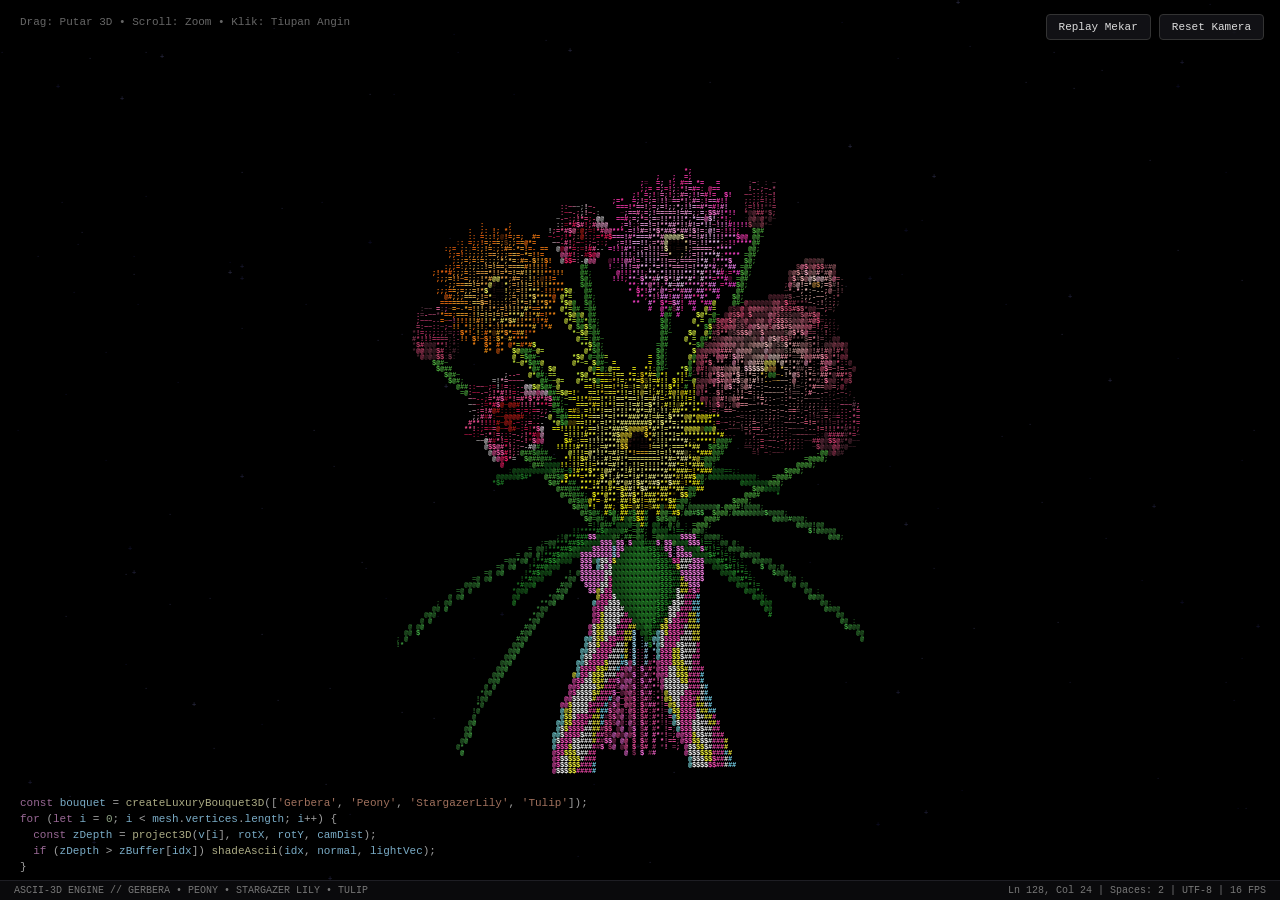
<file: 3gerberas/luxury_bouquet_bloom.html>
<!DOCTYPE html>
<html lang="id">
<head>
<meta charset="UTF-8">
<meta name="viewport" content="width=device-width, initial-scale=1.0">
<title>3D ASCII Luxury Bouquet - Blooming Animation</title>
<style>
  * { margin: 0; padding: 0; box-sizing: border-box; }
  body {
    background-color: #000000;
    color: #cccccc;
    font-family: 'Consolas', 'Courier New', monospace;
    overflow: hidden;
    width: 100vw;
    height: 100vh;
    user-select: none;
  }
  canvas {
    display: block;
    width: 100%;
    height: 100%;
    cursor: grab;
  }
  canvas:active { cursor: grabbing; }
  #code-overlay {
    position: fixed;
    bottom: 24px;
    left: 20px;
    font-size: 11px;
    line-height: 1.45;
    pointer-events: none;
    opacity: 0.78;
    text-shadow: 0 0 4px #000;
    z-index: 10;
  }
  .kw { color: #c586c0; }
  .fn { color: #dcdcaa; }
  .var { color: #9cdcfe; }
  .num { color: #b5cea8; }
  .str { color: #ce9178; }
  .op { color: #d4d4d4; }
  #status-bar {
    position: fixed;
    bottom: 0;
    left: 0;
    width: 100%;
    height: 20px;
    background: #0a0a0c;
    border-top: 1px solid #1e1e24;
    display: flex;
    justify-content: space-between;
    align-items: center;
    padding: 0 14px;
    font-size: 10px;
    color: #777;
    z-index: 10;
  }
  #controls {
    position: fixed;
    top: 14px;
    right: 16px;
    display: flex;
    gap: 8px;
    z-index: 20;
  }
  button {
    background: rgba(20, 20, 25, 0.85);
    color: #ddd;
    border: 1px solid #333;
    padding: 6px 12px;
    font-family: inherit;
    font-size: 11px;
    border-radius: 4px;
    cursor: pointer;
    transition: all 0.2s;
  }
  button:hover {
    background: #252530;
    border-color: #ff4fa3;
    color: #fff;
  }
  #hint {
    position: fixed;
    top: 16px;
    left: 20px;
    font-size: 11px;
    color: #666;
    pointer-events: none;
  }
</style>
</head>
<body>

<div id="hint">Drag: Putar 3D &bull; Scroll: Zoom &bull; Klik: Tiupan Angin</div>

<div id="controls">
  <button id="btn-replay">Replay Mekar</button>
  <button id="btn-reset">Reset Kamera</button>
</div>

<canvas id="asciiCanvas"></canvas>

<div id="code-overlay">
  <div><span class="kw">const</span> <span class="var">bouquet</span> <span class="op">=</span> <span class="fn">createLuxuryBouquet3D</span>([<span class="str">'Gerbera'</span>, <span class="str">'Peony'</span>, <span class="str">'StargazerLily'</span>, <span class="str">'Tulip'</span>]);</div>
  <div><span class="kw">for</span> (<span class="kw">let</span> <span class="var">i</span> <span class="op">=</span> <span class="num">0</span>; <span class="var">i</span> <span class="op">&lt;</span> <span class="var">mesh</span>.<span class="var">vertices</span>.<span class="var">length</span>; <span class="var">i</span><span class="op">++</span>) {</div>
  <div>&nbsp;&nbsp;<span class="kw">const</span> <span class="var">zDepth</span> <span class="op">=</span> <span class="fn">project3D</span>(<span class="var">v</span>[<span class="var">i</span>], <span class="var">rotX</span>, <span class="var">rotY</span>, <span class="var">camDist</span>);</div>
  <div>&nbsp;&nbsp;<span class="kw">if</span> (<span class="var">zDepth</span> <span class="op">&gt;</span> <span class="var">zBuffer</span>[<span class="var">idx</span>]) <span class="fn">shadeAscii</span>(<span class="var">idx</span>, <span class="var">normal</span>, <span class="var">lightVec</span>);</div>
  <div>}</div>
</div>

<div id="status-bar">
  <div>ASCII-3D ENGINE // GERBERA &bull; PEONY &bull; STARGAZER LILY &bull; TULIP</div>
  <div id="fps-counter">Ln 128, Col 24 | Spaces: 2 | UTF-8 | 60 FPS</div>
</div>

<script>
const canvas = document.getElementById('asciiCanvas');
const ctx = canvas.getContext('2d', { alpha: false });

let width, height, cols, rows;
const cellW = 4;
const cellH = 6;
const chars = ".,-~:;=!*#$@";

let zBuffer, charBuffer, colorBuffer;

let rotY = 0.03;
let rotX = 0.05;
let targetRotY = 0.03;
let targetRotX = 0.05;
let zoom = 1.0;
let targetZoom = 1.0;
let isDragging = false;
let lastMouseX = 0, lastMouseY = 0;

let startTime = performance.now();
let windGust = 0;

const stars = [];
for (let i = 0; i < 180; i++) {
  stars.push({
    x: Math.random(),
    y: Math.random(),
    phase: Math.random() * Math.PI * 2,
    speed: 1.5 + Math.random() * 2.5,
    char: Math.random() > 0.72 ? '+' : '.'
  });
}

function resize() {
  width = window.innerWidth;
  height = window.innerHeight;
  canvas.width = width;
  canvas.height = height;
  cols = Math.floor(width / cellW);
  rows = Math.floor(height / cellH);
  const size = cols * rows;
  zBuffer = new Float32Array(size);
  charBuffer = new Uint8Array(size);
  colorBuffer = new Array(size);
}
window.addEventListener('resize', resize);
resize();

canvas.addEventListener('mousedown', e => {
  isDragging = true;
  lastMouseX = e.clientX;
  lastMouseY = e.clientY;
});
window.addEventListener('mouseup', () => isDragging = false);
window.addEventListener('mousemove', e => {
  if (!isDragging) return;
  const dx = e.clientX - lastMouseX;
  const dy = e.clientY - lastMouseY;
  targetRotY += dx * 0.007;
  targetRotX = Math.max(-0.8, Math.min(0.8, targetRotX + dy * 0.007));
  lastMouseX = e.clientX;
  lastMouseY = e.clientY;
});
canvas.addEventListener('wheel', e => {
  e.preventDefault();
  targetZoom = Math.max(0.55, Math.min(2.2, targetZoom - e.deltaY * 0.001));
}, { passive: false });
canvas.addEventListener('click', () => { windGust = 1.0; });

canvas.addEventListener('touchstart', e => {
  if (e.touches.length === 1) {
    isDragging = true;
    lastMouseX = e.touches[0].clientX;
    lastMouseY = e.touches[0].clientY;
  }
});
window.addEventListener('touchend', () => isDragging = false);
window.addEventListener('touchmove', e => {
  if (!isDragging || e.touches.length !== 1) return;
  const dx = e.touches[0].clientX - lastMouseX;
  const dy = e.touches[0].clientY - lastMouseY;
  targetRotY += dx * 0.008;
  targetRotX += dy * 0.008;
  lastMouseX = e.touches[0].clientX;
  lastMouseY = e.touches[0].clientY;
});

document.getElementById('btn-replay').addEventListener('click', () => { startTime = performance.now(); });
document.getElementById('btn-reset').addEventListener('click', () => {
  targetRotY = 0.03;
  targetRotX = 0.05;
  targetZoom = 1.0;
});

// Smooth ease-out cubic & back-out helper for organic blooming
function easeOutCubic(x) {
  return 1 - Math.pow(1 - Math.max(0, Math.min(1, x)), 3);
}
function easeOutBack(x) {
  const t = Math.max(0, Math.min(1, x));
  const c1 = 1.35;
  const c3 = c1 + 1;
  return 1 + c3 * Math.pow(t - 1, 3) + c1 * Math.pow(t - 1, 2);
}

// Evaluate quadratic Bezier tip position so buds ride smoothly along growing stems!
function evalBezier(p0, p1, p2, t) {
  const mt = 1 - t;
  return [
    mt * mt * p0[0] + 2 * mt * t * p1[0] + t * t * p2[0],
    mt * mt * p0[1] + 2 * mt * t * p1[1] + t * t * p2[1],
    mt * mt * p0[2] + 2 * mt * t * p1[2] + t * t * p2[2]
  ];
}

const lx = -0.32, ly = 0.52, lz = 0.79;
let cosRX = 1, sinRX = 0, cosRY = 1, sinRY = 0, fov = 800;

function plot3D(x, y, z, nx, ny, nz, r, g, b, swayOffset) {
  const heightFactor = Math.max(0, (y + 9.0) / 22.0);
  x += swayOffset * heightFactor * heightFactor;

  const y1 = y * cosRX - z * sinRX;
  const z1 = y * sinRX + z * cosRX;
  const ny1 = ny * cosRX - nz * sinRX;
  const nz1 = ny * sinRX + nz * cosRX;

  const x2 = x * cosRY + z1 * sinRY;
  const z2 = -x * sinRY + z1 * cosRY;
  const nx2 = nx * cosRY + nz1 * sinRY;
  const nz2 = -nx * sinRY + nz1 * cosRY;

  const zDepth = 33.5 - z2;
  if (zDepth <= 2.0) return;

  const invZ = 1.0 / zDepth;
  const px = Math.floor(cols * 0.5 + (x2 * fov * invZ) / cellW);
  const py = Math.floor(rows * 0.52 - (y1 * fov * invZ) / cellH);

  if (px < 0 || px >= cols || py < 0 || py >= rows) return;

  const idx = py * cols + px;
  if (invZ > zBuffer[idx]) {
    zBuffer[idx] = invZ;
    let diff = nx2 * lx + ny1 * ly + nz2 * lz;
    if (diff < 0) diff = -diff * 0.30;
    const lum = Math.min(1.0, Math.max(0.12, 0.24 + diff * 0.85));
    const cIdx = Math.min(chars.length - 1, Math.floor(lum * (chars.length - 1)));
    charBuffer[idx] = cIdx + 1;

    const shade = 0.56 + lum * 0.66;
    const fr = Math.min(255, Math.floor(r * shade));
    const fg = Math.min(255, Math.floor(g * shade));
    const fb = Math.min(255, Math.floor(b * shade));
    colorBuffer[idx] = `rgb(${fr},${fg},${fb})`;
  }
}

function makeRot(tx, ty, tz = 0) {
  const cx = Math.cos(tx), sx = Math.sin(tx);
  const cy = Math.cos(ty), sy = Math.sin(ty);
  const cz = Math.cos(tz), sz = Math.sin(tz);
  return function(lx, ly, lz) {
    const x0 = lx * cz - ly * sz;
    const y0 = lx * sz + ly * cz;
    const y1 = y0 * cx - lz * sx;
    const z1 = y0 * sx + lz * cx;
    const x2 = x0 * cy + z1 * sy;
    const z2 = -x0 * sy + z1 * cy;
    return [x2, y1, z2];
  };
}

function drawStem(p0, p1, p2, radius, progress, r, g, b, sway) {
  if (progress <= 0) return;
  const steps = 110;
  const maxStep = Math.floor(steps * progress);
  for (let i = 0; i <= maxStep; i++) {
    const t = i / steps;
    const mt = 1 - t;
    const cx = mt * mt * p0[0] + 2 * mt * t * p1[0] + t * t * p2[0];
    const cy = mt * mt * p0[1] + 2 * mt * t * p1[1] + t * t * p2[1];
    const cz = mt * mt * p0[2] + 2 * mt * t * p1[2] + t * t * p2[2];
    for (let a = 0; a < 10; a++) {
      const ang = (a / 10) * Math.PI * 2;
      const nx = Math.cos(ang), nz = Math.sin(ang);
      plot3D(cx + nx * radius, cy, cz + nz * radius, nx, 0.2, nz, r, g, b, sway);
    }
  }
}

function drawLeaf(base, dir, length, maxW, progress, r, g, b, sway) {
  if (progress <= 0) return;
  const uSteps = 38, vSteps = 15;
  const curLen = length * progress;
  let rx = -dir[2], ry = 0, rz = dir[0];
  const rLen = Math.hypot(rx, ry, rz) || 1;
  rx /= rLen; ry /= rLen; rz /= rLen;
  const nx = ry * dir[2] - rz * dir[1];
  const ny = rz * dir[0] - rx * dir[2];
  const nz = rx * dir[1] - ry * dir[0];

  for (let i = 0; i <= uSteps; i++) {
    const u = i / uSteps;
    const dist = u * curLen;
    const droop = -0.35 * u * u * curLen;
    const w = Math.sin(u * Math.PI) * maxW * (1 - u * 0.22) * progress;
    for (let j = -vSteps; j <= vSteps; j++) {
      const v = j / vSteps;
      const vein = -0.05 * (1 - Math.abs(v)) + 0.12 * (v * v);
      const px = base[0] + dir[0] * dist + rx * (v * w) + nx * (droop + vein);
      const py = base[1] + dir[1] * dist + ry * (v * w) + ny * (droop + vein);
      const pz = base[2] + dir[2] * dist + rz * (v * w) + nz * (droop + vein);
      const lnx = nx + rx * (v * 0.65), lny = ny + 0.35, lnz = nz + rz * (v * 0.65);
      const edgeAO = 0.72 + 0.35 * (1 - v * v);
      plot3D(px, py, pz, lnx, lny, lnz, r * edgeAO, g * edgeAO, b * edgeAO, sway);
    }
  }
}

function drawSolidago(base, dir, length, progress, sway) {
  if (progress <= 0) return;
  drawStem(
    base,
    [base[0] + dir[0] * length * 0.5, base[1] + dir[1] * length * 0.5 + 0.4, base[2] + dir[2] * length * 0.5],
    [base[0] + dir[0] * length, base[1] + dir[1] * length, base[2] + dir[2] * length],
    0.05, progress, 60, 145, 45, sway
  );
  const buds = 26;
  for (let i = 4; i <= buds; i++) {
    const t = (i / buds) * progress;
    const bx = base[0] + dir[0] * length * t + Math.sin(i * 2.4) * 0.40;
    const by = base[1] + dir[1] * length * t + Math.cos(i * 1.9) * 0.40;
    const bz = base[2] + dir[2] * length * t + Math.sin(i * 3.1) * 0.40;
    for (let k = 0; k < 7; k++) {
      const a = k * 0.89;
      const ox = Math.cos(a) * 0.15, oy = Math.sin(a) * 0.15, oz = Math.sin(a * 2) * 0.15;
      plot3D(bx + ox, by + oy, bz + oz, ox * 4, oy * 4 + 0.5, oz * 4 + 0.5, 190, 225, 55, sway);
    }
  }
}

// 1. GERBERA DAISY (Blooms from tight upright bud into wide sculpted disk)
function drawGerbera(center, tiltX, tiltY, radius, bloomProg, palette, sway) {
  if (bloomProg <= 0.01) return;
  const open = easeOutCubic(bloomProg);
  const scale = 0.28 + 0.72 * easeOutBack(bloomProg);
  const rot = makeRot(tiltX, tiltY);
  const discR = radius * 0.25 * scale;

  for (let r = 0; r <= 16; r++) {
    const rf = r / 16;
    const rr = rf * discR;
    const count = Math.max(1, Math.floor(r * 7));
    for (let a = 0; a < count; a++) {
      const ang = (a / count) * Math.PI * 2 + r * 0.25;
      const lx = Math.cos(ang) * rr, ly = Math.sin(ang) * rr;
      const bump = 0.04 * Math.sin(r * 2.5) * Math.cos(a * 2.0);
      const lz = 0.22 * scale + Math.sqrt(Math.max(0, discR * discR - rr * rr)) * 0.52 + bump;
      const [dx, dy, dz] = rot(lx, ly, lz);
      const [wnx, wny, wnz] = rot(Math.cos(ang) * rf * 0.7, Math.sin(ang) * rf * 0.7, 0.8);
      if (rf < 0.68) {
        const stipple = 0.65 + 0.55 * ((r + a) % 2);
        plot3D(center[0] + dx, center[1] + dy, center[2] + dz, wnx, wny, wnz, 34 * stipple, 16 * stipple, 14 * stipple, sway);
      } else if (rf < 0.86) {
        plot3D(center[0] + dx, center[1] + dy, center[2] + dz + 0.04, wnx, wny, 1.0, palette.ring[0], palette.ring[1], palette.ring[2], sway);
      } else {
        plot3D(center[0] + dx, center[1] + dy, center[2] + dz, wnx, wny, 0.9, palette.inner[0], palette.inner[1], palette.inner[2], sway);
      }
    }
  }

  const layers = [
    { count: 22, len: radius * 0.68, width: 0.25, zOff: 0.14, openAng: 0.30, col: palette.inner },
    { count: 26, len: radius * 0.90, width: 0.28, zOff: 0.05, openAng: 0.12, col: palette.mid },
    { count: 28, len: radius * 1.06, width: 0.31, zOff: -0.04, openAng: -0.04, col: palette.outer },
  ];

  layers.forEach((layer, lIdx) => {
    // Inner layers unfurl slightly after outer layers
    const layerOpen = easeOutCubic((bloomProg - (2 - lIdx) * 0.08) / 0.84);
    const cupPitch = (1 - layerOpen) * 1.35 + layer.openAng;
    for (let p = 0; p < layer.count; p++) {
      const baseAng = (p / layer.count) * Math.PI * 2 + lIdx * 0.14;
      const cosA = Math.cos(baseAng), sinA = Math.sin(baseAng);
      const pLen = layer.len * scale * (0.95 + 0.08 * Math.sin(p * 3.7 + lIdx));
      for (let u = 1; u <= 24; u++) {
        const uf = u / 24;
        const radialDist = discR * 0.76 + uf * pLen * Math.cos(cupPitch * 0.55);
        const wProf = Math.sin(Math.pow(uf, 0.68) * Math.PI) * layer.width * scale;
        const archZ = layer.zOff * scale + Math.sin(uf * Math.PI * 0.82) * 0.24 * scale + (uf * pLen) * Math.sin(cupPitch) * 0.75;
        const slopeU = Math.cos(uf * Math.PI * 0.82) * 0.35;
        for (let v = -8; v <= 8; v++) {
          const vf = v / 8;
          const lat = vf * wProf;
          const fluteZ = (1 - vf * vf) * 0.09 - Math.abs(vf) * 0.04;
          const lx = cosA * radialDist - sinA * lat;
          const ly = sinA * radialDist + cosA * lat;
          const lz = archZ + fluteZ;
          const [dx, dy, dz] = rot(lx, ly, lz);
          const [wnx, wny, wnz] = rot(cosA * slopeU - sinA * (vf * 0.8), sinA * slopeU + cosA * (vf * 0.8), 0.82);
          const vf2 = vf * vf;
          const edgeShadow = 1.0 - 0.68 * (vf2 * vf2 * vf2);
          const baseShadow = 0.72 + 0.38 * uf;
          const ribHighlight = Math.abs(vf) < 0.35 ? 1.15 : 1.0;
          const mult = edgeShadow * baseShadow * ribHighlight;
          plot3D(center[0] + dx, center[1] + dy, center[2] + dz, wnx, wny, wnz, layer.col[0] * mult, layer.col[1] * mult, layer.col[2] * mult, sway);
        }
      }
    }
  });
}

// 2. PEONY ROSE (Unfurls outer rose-pink ruffled petals first, revealing creamy peach cup & golden stamens!)
function drawPeony(center, tiltX, tiltY, radius, isBud, bloomProg, sway) {
  if (bloomProg <= 0.01) return;
  const open = easeOutCubic(bloomProg);
  const scale = 0.25 + 0.75 * easeOutBack(bloomProg);
  const rot = makeRot(tiltX, tiltY);

  // Golden stamens appear as the inner cup opens
  if (open > 0.35) {
    const stProg = Math.min(1, (open - 0.35) / 0.65);
    const stamenCount = isBud ? 24 : 36;
    for (let s = 0; s < stamenCount; s++) {
      const ang = (s / stamenCount) * Math.PI * 2 + (s % 3) * 0.3;
      const sr = radius * scale * (0.14 + 0.15 * ((s * 7) % 10) / 10);
      const sh = radius * scale * (0.28 + 0.18 * Math.sin(s * 2.1)) * stProg;
      for (let h = 0; h < 7; h++) {
        const hf = h / 6;
        const lx = Math.cos(ang) * sr * (0.6 + 0.5 * hf);
        const ly = Math.sin(ang) * sr * (0.6 + 0.5 * hf);
        const lz = -0.15 * scale + hf * sh;
        const [dx, dy, dz] = rot(lx, ly, lz);
        const [wnx, wny, wnz] = rot(Math.cos(ang), Math.sin(ang), 0.6);
        if (h >= 5) {
          plot3D(center[0] + dx, center[1] + dy, center[2] + dz, wnx, wny, wnz, 255, 205, 80, sway);
        } else {
          plot3D(center[0] + dx, center[1] + dy, center[2] + dz, wnx, wny, wnz, 165, 120, 55, sway);
        }
      }
    }
  }

  const tiers = isBud ? [
    { count: 6, pLen: radius * 0.68, pWidth: 0.60, pitch: 1.05, cBase: [255, 235, 212], cTip: [248, 150, 168] },
    { count: 8, pLen: radius * 0.84, pWidth: 0.70, pitch: 0.82, cBase: [255, 205, 195], cTip: [225, 95, 128] },
  ] : [
    { count: 7, pLen: radius * 0.60, pWidth: 0.54, pitch: 0.92, cBase: [255, 232, 208], cTip: [250, 155, 172] },
    { count: 9, pLen: radius * 0.78, pWidth: 0.66, pitch: 0.68, cBase: [255, 212, 198], cTip: [242, 122, 150] },
    { count: 11, pLen: radius * 0.94, pWidth: 0.76, pitch: 0.42, cBase: [250, 172, 185], cTip: [222, 88, 125] },
    { count: 12, pLen: radius * 1.06, pWidth: 0.82, pitch: 0.16, cBase: [232, 120, 148], cTip: [195, 65, 102] },
  ];

  tiers.forEach((tier, tIdx) => {
    // Outer tiers bloom first, inner tiers unfurl gradually
    const tierOpen = easeOutCubic((bloomProg - (tiers.length - 1 - tIdx) * 0.08) / 0.78);
    const dynPitch = tier.pitch + (1 - tierOpen) * 1.05;
    const spread = 0.45 + 0.55 * tierOpen;

    for (let p = 0; p < tier.count; p++) {
      const baseAng = (p / tier.count) * Math.PI * 2 + tIdx * 0.45 + Math.sin(p * 2.3) * 0.12;
      const cosA = Math.cos(baseAng), sinA = Math.sin(baseAng);
      for (let u = 1; u <= 25; u++) {
        const uf = u / 25;
        const rCurve = (radius * (0.14 + 0.06 * tIdx) + Math.sin(uf * Math.PI * 0.68) * tier.pLen * spread) * scale;
        const zCurve = (-0.22 + Math.pow(uf, 1.35) * tier.pLen * (0.55 + dynPitch * 0.65)) * scale;
        const wProf = Math.sin(Math.pow(uf, 0.55) * Math.PI) * tier.pWidth * scale * (1.0 + 0.12 * Math.sin(uf * 14 + p));

        for (let v = -12; v <= 12; v++) {
          const vf = v / 12;
          const cupInward = -(1 - vf * vf) * 0.24 * Math.sin(uf * Math.PI) * scale;
          const ruffleZ = Math.pow(uf, 2.2) * 0.15 * Math.sin(vf * 9 + p * 1.7 + tIdx) * scale * tierOpen;
          const ruffleR = Math.pow(uf, 1.8) * 0.09 * Math.cos(vf * 7 - p * 2.1) * scale * tierOpen;

          const rad = rCurve + cupInward + ruffleR;
          const lat = vf * wProf;
          const lx = cosA * rad - sinA * lat;
          const ly = sinA * rad + cosA * lat;
          const lz = zCurve + ruffleZ;

          const [dx, dy, dz] = rot(lx, ly, lz);
          const nxL = cosA * (0.75 - uf * 0.3) - sinA * (vf * 0.65 + 0.35 * Math.cos(vf * 9 + p));
          const nyL = sinA * (0.75 - uf * 0.3) + cosA * (vf * 0.65 + 0.35 * Math.cos(vf * 9 + p));
          const [wnx, wny, wnz] = rot(nxL, nyL, 0.45 + uf * 0.45);

          const mix = Math.pow(uf, 1.4);
          const rr = tier.cBase[0] * (1 - mix) + tier.cTip[0] * mix;
          const gg = tier.cBase[1] * (1 - mix) + tier.cTip[1] * mix;
          const bb = tier.cBase[2] * (1 - mix) + tier.cTip[2] * mix;

          const edgeAO = 1.0 - 0.58 * (vf * vf * vf * vf);
          const foldAO = 0.74 + 0.35 * uf;
          const mult = edgeAO * foldAO;
          plot3D(center[0] + dx, center[1] + dy, center[2] + dz, wnx, wny, wnz, rr * mult, gg * mult, bb * mult, sway);
        }
      }
    }
  });
}

// 3. STARGAZER LILY (Opens from closed striped trumpet bud into 6 recurved star petals + protruding red anthers!)
function drawLily(center, tiltX, tiltY, tiltZ, radius, bloomProg, sway) {
  if (bloomProg <= 0.01) return;
  const open = easeOutCubic(bloomProg);
  const scale = 0.25 + 0.75 * easeOutBack(bloomProg);
  const rot = makeRot(tiltX, tiltY, tiltZ);

  for (let p = 0; p < 6; p++) {
    const isInner = (p % 2 === 0);
    const baseAng = (p / 6) * Math.PI * 2 + 0.25;
    const cosA = Math.cos(baseAng), sinA = Math.sin(baseAng);
    const pLen = radius * (isInner ? 1.05 : 0.98) * scale;
    const pW = radius * (isInner ? 0.38 : 0.32) * scale;
    const zOff = (isInner ? 0.08 : -0.04) * scale;

    for (let u = 1; u <= 30; u++) {
      const uf = u / 30;
      // When closed (open=0), petals form a tight upward trumpet; as open->1, tips recurve backward!
      const flare = 0.28 + 0.72 * open;
      const radial = 0.10 * scale + uf * pLen * flare * (1 - 0.12 * Math.pow(uf, 3) * open);
      const closedLift = (1 - open) * uf * pLen * 0.95;
      const trumpetZ = zOff + closedLift + Math.sin(uf * Math.PI * 0.72) * (radius * 0.42 * scale * open) - Math.pow(uf, 3.2) * (radius * 0.38 * scale * open);
      const wProf = Math.sin(Math.pow(uf, 0.62) * Math.PI) * pW * (1 + 0.06 * Math.sin(uf * 16));

      for (let v = -12; v <= 12; v++) {
        const vf = v / 12;
        const avf = Math.abs(vf);
        const lat = vf * wProf;
        const keelZ = ((1 - avf) * 0.08 - (vf * vf) * 0.11 + Math.pow(uf, 1.5) * 0.04 * Math.sin(vf * 10)) * scale;
        const lx = cosA * radial - sinA * lat;
        const ly = sinA * radial + cosA * lat;
        const lz = trumpetZ + keelZ;
        const [dx, dy, dz] = rot(lx, ly, lz);

        const slopeU = Math.cos(uf * Math.PI * 0.72) * 0.7 - 1.1 * Math.pow(uf, 2.2);
        const [wnx, wny, wnz] = rot(cosA * slopeU - sinA * (vf * 0.85), sinA * slopeU + cosA * (vf * 0.85), 0.75);

        let rr, gg, bb;
        if (uf < 0.22 && avf < 0.55) {
          const tMix = uf / 0.22;
          rr = 195 * (1 - tMix) + 245 * tMix;
          gg = 235 * (1 - tMix) + 75 * tMix;
          bb = 90 * (1 - tMix) + 145 * tMix;
        } else if (avf > 0.70) {
          const wBlend = Math.min(1, (avf - 0.70) / 0.18);
          rr = 248 * (1 - wBlend) + 255 * wBlend;
          gg = 120 * (1 - wBlend) + 252 * wBlend;
          bb = 175 * (1 - wBlend) + 255 * wBlend;
        } else if (avf < 0.15) {
          rr = 225; gg = 25; bb = 88;
        } else {
          const spotWave = Math.sin(uf * 42 + p * 1.7) * Math.cos(vf * 26 - p * 2.3);
          if (uf < 0.74 && spotWave > 0.48) {
            rr = 145; gg = 8; bb = 42;
          } else {
            rr = 248; gg = 78; bb = 145;
          }
        }

        const edgeAO = 1.0 - 0.35 * Math.pow(vf, 6);
        plot3D(center[0] + dx, center[1] + dy, center[2] + dz, wnx, wny, wnz, rr * edgeAO, gg * edgeAO, bb * edgeAO, sway);
      }
    }
  }

  // 6 Protruding Curved Stamens + Dark Mahogany-Red Anthers emerge as lily opens
  if (open > 0.30) {
    const stOpen = Math.min(1, (open - 0.30) / 0.70);
    for (let s = 0; s < 6; s++) {
      const ang = (s / 6) * Math.PI * 2 + 0.75;
      const cosS = Math.cos(ang), sinS = Math.sin(ang);
      const filLen = radius * 0.74 * scale * stOpen;
      for (let h = 0; h < 16; h++) {
        const hf = h / 15;
        const sr = (0.08 + Math.sin(hf * Math.PI * 0.65) * (radius * 0.32) * stOpen) * scale;
        const sz = hf * filLen;
        const [dx, dy, dz] = rot(cosS * sr, sinS * sr, sz);
        const [wnx, wny, wnz] = rot(cosS, sinS, 0.5);
        for (let th = -1; th <= 1; th++) {
          plot3D(center[0] + dx + th * 0.025, center[1] + dy, center[2] + dz, wnx, wny, wnz, 215, 235, 175, sway);
        }
      }
      const tipR = (0.08 + Math.sin(Math.PI * 0.65) * (radius * 0.32) * stOpen) * scale;
      for (let aStep = -5; aStep <= 5; aStep++) {
        const af = aStep / 5;
        const ax = cosS * (tipR + af * 0.14 * scale);
        const ay = sinS * (tipR + af * 0.14 * scale);
        const az = filLen + af * 0.18 * scale;
        for (let radA = 0; radA < 5; radA++) {
          const ra = (radA / 5) * Math.PI * 2;
          const [dx, dy, dz] = rot(ax + Math.cos(ra) * 0.045 * scale, ay + Math.sin(ra) * 0.045 * scale, az);
          const [wnx, wny, wnz] = rot(Math.cos(ra), Math.sin(ra), 0.4);
          plot3D(center[0] + dx, center[1] + dy, center[2] + dz, wnx, wny, wnz, 165, 24, 20, sway);
        }
      }
    }
  }
}

// 4. PINK TULIP (Swells from tight green-blushed bud into plump glowing rose-pink goblet!)
function drawTulip(center, tiltX, tiltY, tiltZ, radius, bloomProg, sway) {
  if (bloomProg <= 0.01) return;
  const open = easeOutCubic(bloomProg);
  const scale = 0.28 + 0.72 * easeOutBack(bloomProg);
  const rot = makeRot(tiltX, tiltY, tiltZ);

  for (let p = 0; p < 6; p++) {
    const isOuter = (p % 2 === 0);
    const baseAng = (p / 6) * Math.PI * 2 + (isOuter ? 0 : 0.05);
    const cosA = Math.cos(baseAng), sinA = Math.sin(baseAng);
    const rOffset = (isOuter ? 0.08 : 0) * scale;
    const pHeight = radius * (isOuter ? 1.35 : 1.42) * scale;
    const pWidth = radius * (isOuter ? 0.68 : 0.62) * scale * (0.65 + 0.35 * open);

    for (let u = 1; u <= 28; u++) {
      const uf = u / 27;
      const swell = 0.35 + 0.65 * open;
      const gobletR = rOffset + radius * scale * (0.12 + 0.56 * swell * Math.sin(uf * Math.PI * 0.78));
      const gobletZ = uf * pHeight;
      const wProf = Math.sin(Math.pow(uf, 0.58) * Math.PI) * pWidth;

      for (let v = -12; v <= 12; v++) {
        const vf = v / 12;
        const lat = vf * wProf;
        const cupWrap = -(vf * vf) * (radius * 0.25 * scale) * Math.sin(uf * Math.PI);
        const rad = gobletR + cupWrap;
        const [dx, dy, dz] = rot(cosA * rad - sinA * lat, sinA * rad + cosA * lat, gobletZ);

        const nxL = cosA * Math.cos(uf * Math.PI * 0.65) - sinA * (vf * 0.85);
        const nyL = sinA * Math.cos(uf * Math.PI * 0.65) + cosA * (vf * 0.85);
        const [wnx, wny, wnz] = rot(nxL, nyL, 0.25 - 0.35 * (uf - 0.45));

        const vein = 0.94 + 0.08 * Math.cos(vf * 16);
        const rimGlow = Math.pow(Math.max(0, (uf - 0.58) / 0.42), 1.4) * open;
        const edgeBlush = Math.max(0, (Math.abs(vf) - 0.62) / 0.38) * 0.50 * open;
        const blush = Math.min(1, rimGlow * 0.70 + edgeBlush);

        // Transitions from fresh green-tinted bud base to luminous rose-pink goblet
        const greenTint = (1 - open) * (1 - uf) * 0.55;
        const rr = ((242 * (1 - blush) + 255 * blush) * (1 - greenTint) + 95 * greenTint) * vein;
        const gg = ((48 * (1 - blush) + 195 * blush) * (1 - greenTint) + 175 * greenTint) * vein;
        const bb = ((128 * (1 - blush) + 225 * blush) * (1 - greenTint) + 75 * greenTint) * vein;

        const edgeAO = 1.0 - 0.54 * Math.pow(vf, 6);
        const baseAO = 0.76 + 0.30 * uf;
        const mult = edgeAO * baseAO;
        plot3D(center[0] + dx, center[1] + dy, center[2] + dz, wnx, wny, wnz, rr * mult, gg * mult, bb * mult, sway);
      }
    }
  }
}

function drawVaseAndRibbon(progress, sway) {
  if (progress <= 0) return;
  const vaseTop = -2.6, vaseBottom = -8.8;
  const hSteps = 65, aSteps = 44;
  for (let i = 0; i <= hSteps; i++) {
    const t = i / hSteps;
    if (t > progress) break;
    const y = vaseBottom + t * (vaseTop - vaseBottom);
    const r = 1.75 - Math.sin(t * Math.PI * 0.75) * 0.65;
    for (let a = 0; a < aSteps; a++) {
      const ang = (a / aSteps) * Math.PI * 2;
      const nx = Math.cos(ang), nz = Math.sin(ang);
      if (t < 0.42) {
        const pebble = 0.78 + 0.35 * Math.sin(a * 3.0 + i * 1.7);
        plot3D(nx * r * 0.88, y, nz * r * 0.88, nx, 0.15, nz, 255 * pebble, 85 * pebble, 170 * pebble, sway * 0.15);
      } else if (a % 2 === 0) {
        plot3D(nx * r, y, nz * r, nx, 0.1, nz, 140, 190, 215, sway * 0.15);
      }
    }
  }

  const knotY = -2.9;
  for (const side of [-1, 1]) {
    for (let u = 0; u <= 30; u++) {
      const t = (u / 30) * Math.PI;
      const rx = side * Math.sin(t) * 1.85;
      const ry = knotY + Math.sin(t * 2) * 0.54;
      const rz = 1.22 + Math.sin(t) * 0.38;
      for (let w = -4; w <= 4; w++) {
        plot3D(rx, ry + w * 0.08, rz, 0, 0.25, 1, 250, 110, 195, sway * 0.2);
      }
    }
  }

  const tails = [
    { xOff: -0.82, dirX: -0.18, phase: 0.4 },
    { xOff: 0.82, dirX: 0.20, phase: 2.1 }
  ];
  tails.forEach(tail => {
    const lenSteps = 75, widthSteps = 13;
    for (let i = 0; i <= lenSteps; i++) {
      const t = i / lenSteps;
      if (t > progress * 1.1) break;
      const y = knotY - t * 6.4;
      const waveX = tail.xOff + tail.dirX * t * 6.2 + Math.sin(t * 5.0 + tail.phase) * 0.26;
      const waveZ = 1.42 + Math.sin(t * 3.5) * 0.30 + t * 0.38;
      for (let w = -widthSteps; w <= widthSteps; w++) {
        const wf = w / widthSteps;
        const px = waveX + wf * 0.64;
        const pz = waveZ - Math.abs(wf) * 0.08;
        const pat1 = Math.sin(t * 18 + wf * 4 + tail.phase);
        const pat2 = Math.cos(t * 13 - wf * 5);
        let rr, gg, bb;
        if (pat1 > 0.35) { rr = 255; gg = 70; bb = 160; }
        else if (pat2 > 0.48) { rr = 255; gg = 220; bb = 55; }
        else if (Math.abs(wf) > 0.78) { rr = 115; gg = 205; bb = 255; }
        else { rr = 240; gg = 235; bb = 255; }
        plot3D(px, y, pz, wf * 0.3, 0.1, 1.0, rr, gg, bb, sway * 0.25);
      }
    }
  });
}

const PALETTE_PINK = { outer: [255, 50, 155], mid: [255, 100, 185], inner: [255, 150, 210], ring: [255, 210, 150] };
const PALETTE_ORANGE = { outer: [255, 105, 15], mid: [255, 140, 35], inner: [255, 175, 75], ring: [255, 225, 90] };
const PALETTE_YELLOW = { outer: [255, 220, 15], mid: [255, 240, 50], inner: [255, 252, 115], ring: [245, 190, 40] };

// Define all 10 stems + staggered bloom delays so the bouquet opens in a natural botanical wave!
const STEMS_DATA = [
  // 0, 1, 2: Gerberas
  { p0: [0.0, -2.9, 0.0], p1: [0.5, 2.1, -0.3], p2: [1.1, 7.1, -0.1], col: [55, 145, 50], delay: 0.15 },
  { p0: [-0.1, -2.9, 0.1], p1: [-2.3, 1.4, 0.2], p2: [-4.6, 5.6, 0.4], col: [60, 155, 50], delay: 0.25 },
  { p0: [0.0, -2.9, 0.2], p1: [-0.1, -0.8, 1.1], p2: [-0.2, 0.9, 1.8], col: [50, 135, 45], delay: 0.05 },
  // 3, 4: Peonies
  { p0: [0.2, -2.9, 0.2], p1: [2.1, 0.1, 0.8], p2: [4.1, 3.0, 1.3], col: [52, 132, 46], delay: 0.10 },
  { p0: [0.3, -2.9, 0.0], p1: [2.9, 1.6, 0.3], p2: [5.5, 5.7, 0.6], col: [58, 142, 48], delay: 0.32 },
  // 5, 6: Stargazer Lilies
  { p0: [-0.2, -2.9, 0.3], p1: [-2.2, -0.4, 1.0], p2: [-4.2, 1.7, 1.6], col: [48, 128, 44], delay: 0.12 },
  { p0: [-0.1, -2.9, -0.1], p1: [-1.1, 2.2, -0.2], p2: [-2.0, 7.4, 0.1], col: [54, 138, 46], delay: 0.28 },
  // 7, 8, 9: Pink Tulips
  { p0: [-0.3, -2.9, 0.1], p1: [-3.5, 0.3, 0.3], p2: [-6.4, 3.4, 0.6], col: [68, 152, 56], delay: 0.18 },
  { p0: [0.3, -2.9, -0.1], p1: [2.3, 2.7, -0.2], p2: [3.8, 7.7, 0.0], col: [68, 152, 56], delay: 0.35 },
  { p0: [0.4, -2.9, 0.2], p1: [3.4, -0.8, 0.5], p2: [6.1, 0.6, 0.8], col: [68, 152, 56], delay: 0.08 },
];

let frameCount = 0;
let lastFpsTime = performance.now();

function render(now) {
  requestAnimationFrame(render);

  rotY += (targetRotY - rotY) * 0.1;
  rotX += (targetRotX - rotX) * 0.1;
  zoom += (targetZoom - zoom) * 0.1;
  windGust *= 0.96;

  cosRX = Math.cos(rotX); sinRX = Math.sin(rotX);
  cosRY = Math.cos(rotY); sinRY = Math.sin(rotY);
  fov = Math.min(cols * cellW, rows * cellH) * 1.15 * zoom;

  const elapsed = (now - startTime) * 0.001;
  const sway = Math.sin(now * 0.0014) * 0.20 + Math.sin(now * 0.0029) * 0.07 + Math.sin(now * 0.012) * windGust * 1.1;

  // Timeline:
  // 0.0s -> 1.0s : Vase & patterned ribbon materialize
  // 0.3s -> 1.8s : Stems shoot up with flower buds riding on their tips!
  // 0.8s -> 2.2s : Leaves & goldenrod Solidago unfurl
  // 1.5s -> 3.8s : All 4 flower species bloom open in a lush staggered wave!
  const vaseProg = easeOutCubic(elapsed / 1.0);
  const leafProg = easeOutCubic((elapsed - 0.8) / 1.4);

  zBuffer.fill(0);
  charBuffer.fill(0);

  drawVaseAndRibbon(vaseProg, sway);

  // Compute current tip position & individual bloom progress for each of the 10 flowers
  const tips = [];
  const blooms = [];
  for (let i = 0; i < STEMS_DATA.length; i++) {
    const st = STEMS_DATA[i];
    const sProg = easeOutCubic((elapsed - 0.3 - st.delay * 0.5) / 1.4);
    drawStem(st.p0, st.p1, st.p2, 0.11, sProg, st.col[0], st.col[1], st.col[2], sway);
    tips.push(evalBezier(st.p0, st.p1, st.p2, sProg));
    // Bud starts appearing once stem reaches 55%, then blooms fully over 2.0 seconds
    const bProg = Math.max(0, Math.min(1, (elapsed - 1.15 - st.delay) / 2.1));
    blooms.push(sProg > 0.5 ? bProg : 0);
  }

  // Foliage & Solidago fillers
  drawLeaf([-0.4, -1.8, 0.6], [-0.90, -0.15, 0.45], 4.2, 1.15, leafProg, 32, 125, 38, sway);
  drawLeaf([0.4, -1.9, 0.6], [0.90, -0.20, 0.45], 4.3, 1.15, leafProg, 36, 135, 42, sway);
  drawLeaf([0.0, -2.3, 0.95], [0.05, -0.45, 0.88], 3.6, 1.10, leafProg, 40, 145, 45, sway);
  drawLeaf([-0.6, -0.2, 0.1], [-0.92, 0.28, 0.2], 4.0, 0.95, leafProg, 28, 115, 36, sway);
  drawLeaf([0.6, -0.3, 0.0], [0.92, 0.22, 0.15], 3.9, 0.95, leafProg, 28, 115, 36, sway);

  drawLeaf([-0.7, -2.0, 0.2], [-0.96, -0.12, 0.15], 7.6, 0.34, leafProg, 55, 142, 58, sway);
  drawLeaf([-0.5, -2.3, 0.3], [-0.84, -0.52, 0.25], 7.8, 0.22, leafProg, 62, 150, 64, sway);
  drawLeaf([0.7, -1.9, 0.1], [0.95, -0.15, 0.15], 7.2, 0.32, leafProg, 55, 140, 56, sway);
  drawLeaf([0.6, -1.5, -0.1], [0.92, 0.18, -0.1], 6.4, 0.24, leafProg, 62, 148, 62, sway);

  drawSolidago([-0.5, 0.3, -0.4], [-0.32, 0.94, -0.15], 5.6, leafProg, sway);
  drawSolidago([0.5, 0.2, -0.4], [0.38, 0.91, -0.15], 5.4, leafProg, sway);
  drawSolidago([-1.5, 0.1, -0.2], [-0.52, 0.85, 0.0], 4.8, leafProg, sway);
  drawSolidago([1.5, 0.0, -0.2], [0.52, 0.84, 0.0], 4.7, leafProg, sway);

  // 1. Gerbera Daisies
  drawGerbera([tips[0][0], tips[0][1] + 0.05, tips[0][2] + 0.20], 0.18, -0.06, 2.25, blooms[0], PALETTE_PINK, sway);
  drawGerbera([tips[1][0], tips[1][1] + 0.05, tips[1][2] + 0.20], 0.12, 0.26, 2.20, blooms[1], PALETTE_ORANGE, sway);
  drawGerbera([tips[2][0], tips[2][1] + 0.05, tips[2][2] + 0.20], 0.05, 0.02, 2.25, blooms[2], PALETTE_YELLOW, sway);

  // 2. Peony Roses
  drawPeony([tips[3][0], tips[3][1] + 0.05, tips[3][2] + 0.20], 0.16, -0.24, 2.25, false, blooms[3], sway);
  drawPeony([tips[4][0], tips[4][1] + 0.05, tips[4][2] + 0.20], 0.22, -0.32, 1.50, true, blooms[4], sway);

  // 3. Stargazer Lilies
  drawLily([tips[5][0], tips[5][1] + 0.05, tips[5][2] + 0.25], 0.12, 0.24, 0.15, 2.30, blooms[5], sway);
  drawLily([tips[6][0], tips[6][1] + 0.05, tips[6][2] + 0.25], 0.22, 0.10, -0.20, 2.10, blooms[6], sway);

  // 4. Pink Tulips
  drawTulip([tips[7][0], tips[7][1], tips[7][2] + 0.15], -1.42, 0.0, 0.26, 1.42, blooms[7], sway);
  drawTulip([tips[8][0], tips[8][1], tips[8][2] + 0.15], -1.44, 0.0, -0.18, 1.42, blooms[8], sway);
  drawTulip([tips[9][0], tips[9][1], tips[9][2] + 0.15], -1.40, 0.0, -0.28, 1.38, blooms[9], sway);

  ctx.fillStyle = '#000000';
  ctx.fillRect(0, 0, width, height);
  ctx.font = 'bold 7px Consolas, "Courier New", monospace';
  ctx.textBaseline = 'top';

  if (elapsed > 1.4) {
    const starAlpha = Math.min(0.75, (elapsed - 1.4) * 0.5);
    for (let i = 0; i < stars.length; i++) {
      const s = stars[i];
      const twinkle = 0.3 + 0.7 * (0.5 + 0.5 * Math.sin(now * 0.001 * s.speed + s.phase));
      const sx = Math.floor(s.x * cols);
      const sy = Math.floor(s.y * rows);
      const idx = sy * cols + sx;
      if (idx >= 0 && idx < charBuffer.length && charBuffer[idx] === 0) {
        const bVal = Math.floor(180 * twinkle * starAlpha);
        ctx.fillStyle = `rgb(${bVal},${bVal},${bVal + 20})`;
        ctx.fillText(s.char, sx * cellW, sy * cellH);
      }
    }
  }

  for (let r = 0; r < rows; r++) {
    const rowOffset = r * cols;
    const py = r * cellH;
    for (let c = 0; c < cols; c++) {
      const idx = rowOffset + c;
      const chIdx = charBuffer[idx];
      if (chIdx > 0) {
        ctx.fillStyle = colorBuffer[idx];
        ctx.fillText(chars[chIdx - 1], c * cellW, py);
      }
    }
  }

  frameCount++;
  if (now - lastFpsTime >= 500) {
    const fps = Math.round((frameCount * 1000) / (now - lastFpsTime));
    document.getElementById('fps-counter').textContent = `Ln 128, Col 24 | Spaces: 2 | UTF-8 | ${fps} FPS`;
    frameCount = 0;
    lastFpsTime = now;
  }
}

requestAnimationFrame(render);
</script>
</body>
</html>
</file>
